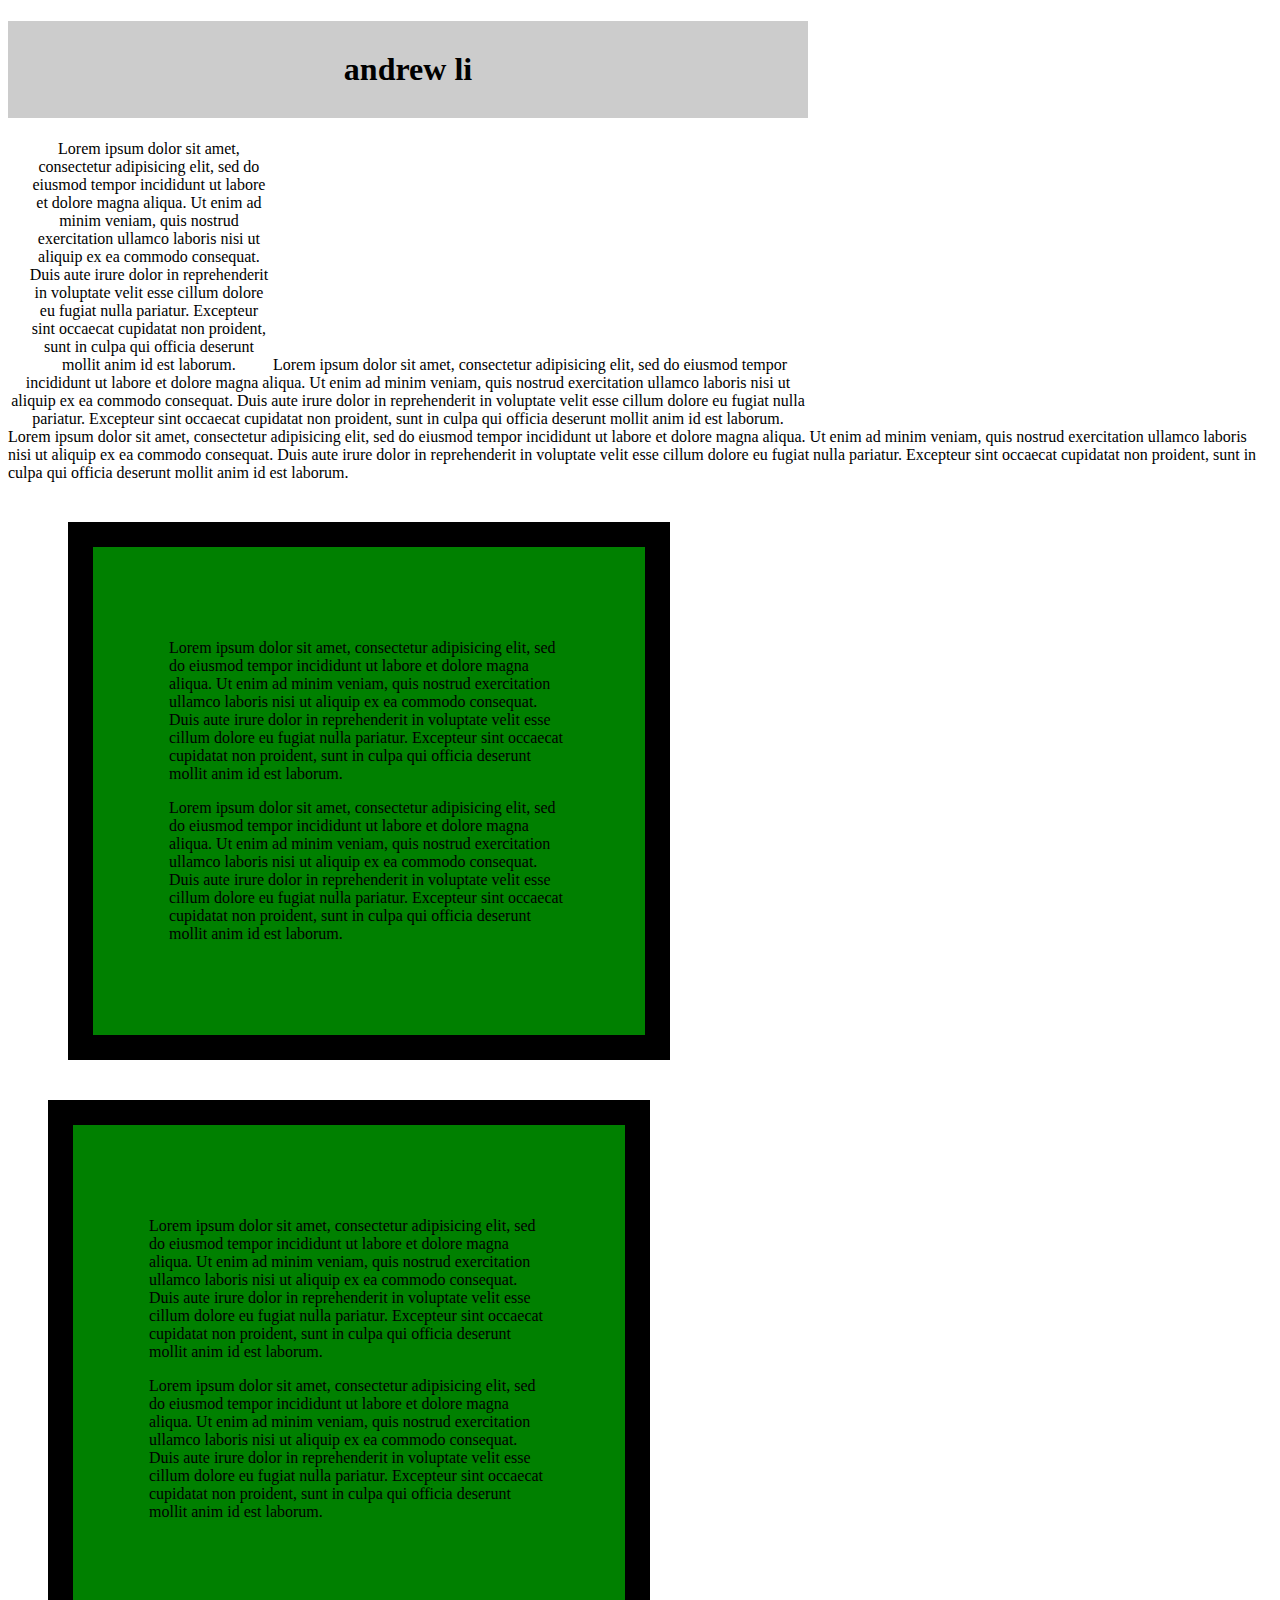
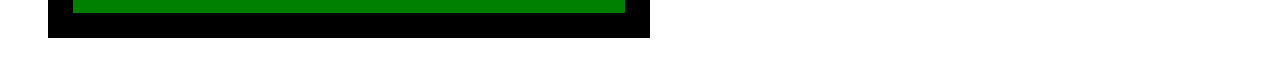
<file: boxtext/index.html>
<!DOCTYPE html>
<html lang="en" dir="ltr">
  <head>
    <meta charset="utf-8">
    <title></title>
    <link rel="stylesheet" href="styles.css">
  </head>
  <body>
<div id="cont">
  <h1>andrew li</h1>
  <div class="column">
    Lorem ipsum dolor sit amet, consectetur adipisicing elit, sed do eiusmod tempor incididunt ut labore et dolore magna aliqua. Ut enim ad minim veniam, quis nostrud exercitation ullamco laboris nisi ut aliquip ex ea commodo consequat. Duis aute irure dolor in reprehenderit in voluptate velit esse cillum dolore eu fugiat nulla pariatur. Excepteur sint occaecat cupidatat non proident, sunt in culpa qui officia deserunt mollit anim id est laborum.
  </div>
  <divclass="column">
    Lorem ipsum dolor sit amet, consectetur adipisicing elit, sed do eiusmod tempor incididunt ut labore et dolore magna aliqua. Ut enim ad minim veniam, quis nostrud exercitation ullamco laboris nisi ut aliquip ex ea commodo consequat. Duis aute irure dolor in reprehenderit in voluptate velit esse cillum dolore eu fugiat nulla pariatur. Excepteur sint occaecat cupidatat non proident, sunt in culpa qui officia deserunt mollit anim id est laborum.
  </div>
  <divclass="column">
    Lorem ipsum dolor sit amet, consectetur adipisicing elit, sed do eiusmod tempor incididunt ut labore et dolore magna aliqua. Ut enim ad minim veniam, quis nostrud exercitation ullamco laboris nisi ut aliquip ex ea commodo consequat. Duis aute irure dolor in reprehenderit in voluptate velit esse cillum dolore eu fugiat nulla pariatur. Excepteur sint occaecat cupidatat non proident, sunt in culpa qui officia deserunt mollit anim id est laborum.
  </div>


</div>

    <div id="test1"class="testDiv">
<p>Lorem ipsum dolor sit amet, consectetur adipisicing elit, sed do eiusmod tempor incididunt ut labore et dolore magna aliqua. Ut enim ad minim veniam, quis nostrud exercitation ullamco laboris nisi ut aliquip ex ea commodo consequat. Duis aute irure dolor in reprehenderit in voluptate velit esse cillum dolore eu fugiat nulla pariatur. Excepteur sint occaecat cupidatat non proident, sunt in culpa qui officia deserunt mollit anim id est laborum.</p>
      <p>Lorem ipsum dolor sit amet, consectetur adipisicing elit, sed do eiusmod tempor incididunt ut labore et dolore magna aliqua. Ut enim ad minim veniam, quis nostrud exercitation ullamco laboris nisi ut aliquip ex ea commodo consequat. Duis aute irure dolor in reprehenderit in voluptate velit esse cillum dolore eu fugiat nulla pariatur. Excepteur sint occaecat cupidatat non proident, sunt in culpa qui officia deserunt mollit anim id est laborum.</p>
    </div>

    <div class="testDiv">
<p>Lorem ipsum dolor sit amet, consectetur adipisicing elit, sed do eiusmod tempor incididunt ut labore et dolore magna aliqua. Ut enim ad minim veniam, quis nostrud exercitation ullamco laboris nisi ut aliquip ex ea commodo consequat. Duis aute irure dolor in reprehenderit in voluptate velit esse cillum dolore eu fugiat nulla pariatur. Excepteur sint occaecat cupidatat non proident, sunt in culpa qui officia deserunt mollit anim id est laborum.</p>
      <p>Lorem ipsum dolor sit amet, consectetur adipisicing elit, sed do eiusmod tempor incididunt ut labore et dolore magna aliqua. Ut enim ad minim veniam, quis nostrud exercitation ullamco laboris nisi ut aliquip ex ea commodo consequat. Duis aute irure dolor in reprehenderit in voluptate velit esse cillum dolore eu fugiat nulla pariatur. Excepteur sint occaecat cupidatat non proident, sunt in culpa qui officia deserunt mollit anim id est laborum.</p>
    </div>

  </body>
</html>
</file>
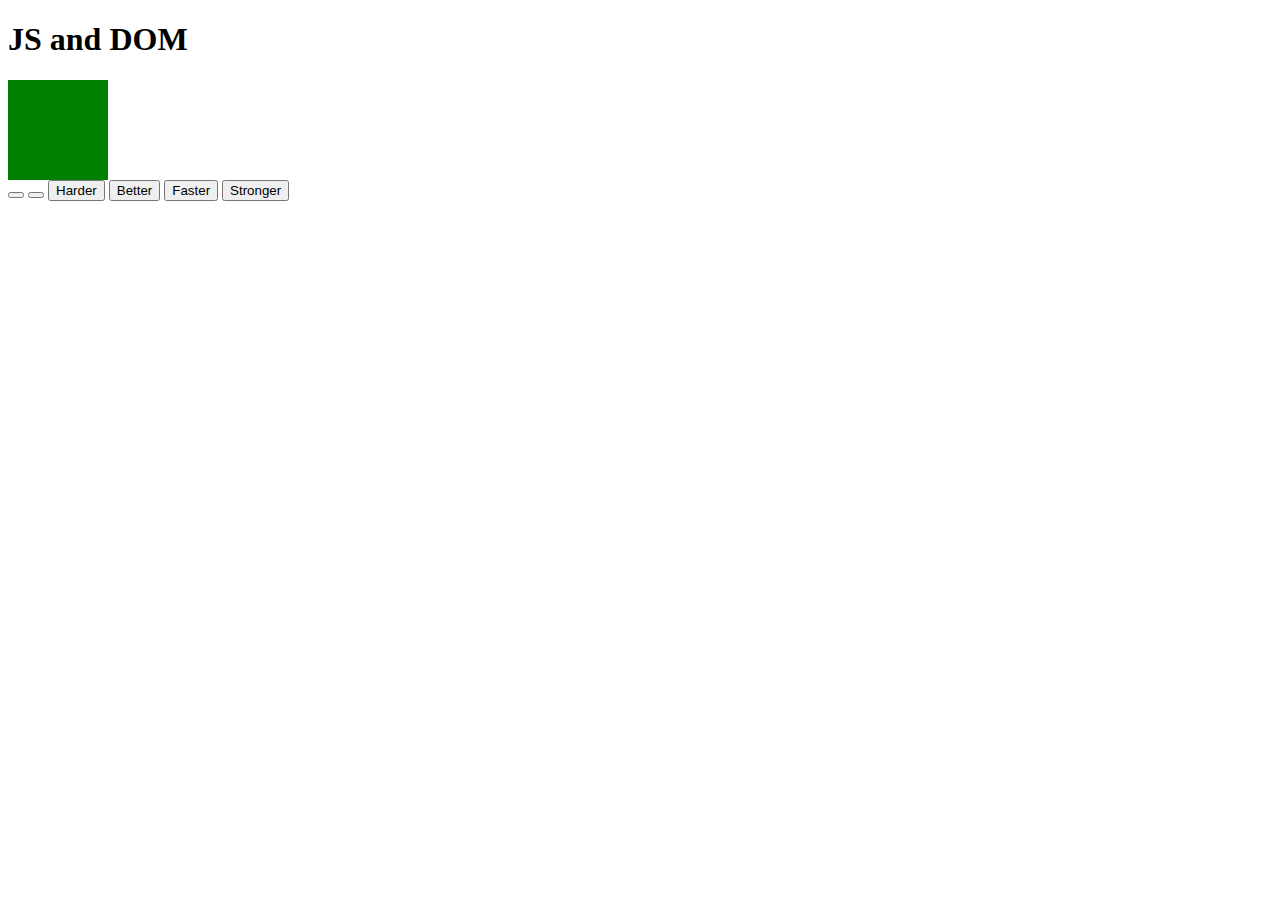
<file: jsdom/index.html>
<!DOCTYPE html>
<html lang="en" dir="ltr">
  <head>
    <meta charset="utf-8">
    <title></title>
      <link rel="stylesheet" href="styles.css">
<script type="js/p5.js">


</script>

  </head>
  <body>
    <h1 id="heading">JS and DOM</h1>

<div id="rect">

</div>

<button type="button" name="button"></button>
<button type="button" name="button"></button>

    <button onclick="say('Harder')"type="button" name="button">Harder</button>
    <button onclick="say('Better')" type="button" name="button">Better</button>
    <button onclick="say('Faster')" type="button" name="button">Faster</button>
    <button onclick="say('Stronger')"type="button" name="button">Stronger</button>

<div id="lyrics">

</div>

    <script src="js/script.js">

    </script>
  </body>
</html>
</file>
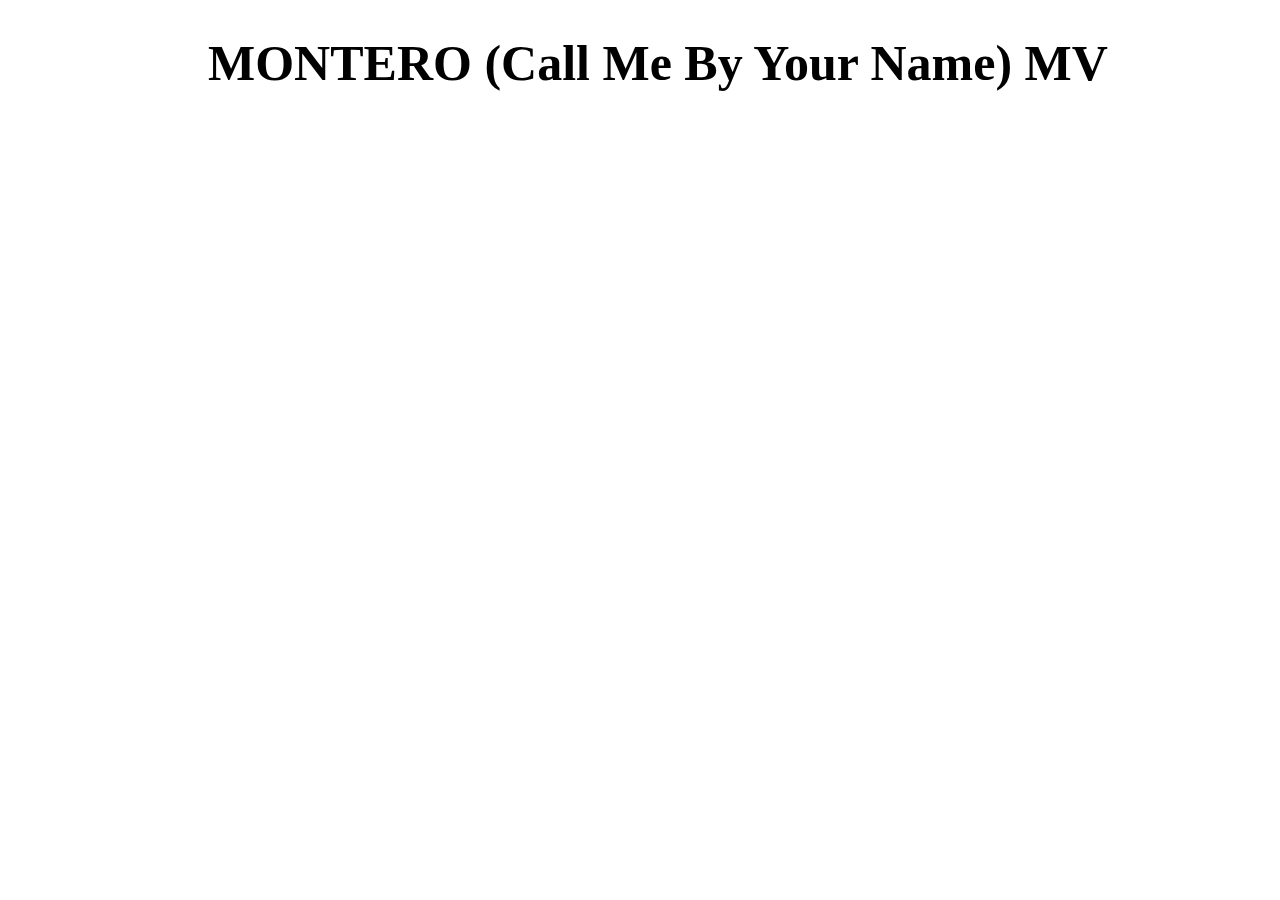
<file: Andrew Li _miniProject9R/musicvideo.html>
<!DOCTYPE html>
<html lang="en" dir="ltr">
  <head>
    <meta charset="utf-8">
    <title> MONTERO Music Video</title>
      <link rel="stylesheet" href="styles/main.css">
  </head>
  <body>
    <h1>MONTERO (Call Me By Your Name) MV</h1>

    <iframe width="560" height="315" src="https://www.youtube.com/embed/6swmTBVI83k" title="YouTube video player" frameborder="0" allow="accelerometer; autoplay; clipboard-write; encrypted-media; gyroscope; picture-in-picture" allowfullscreen></iframe>

  </body>
</html>
</file>
<file: boxtext/styles.css>
.testDiv{
  background-color: green;
  padding: 76px;
  border: 25px solid black;
  margin: 40px;
  width: 400px;

}

#test1{
  position: relative;
  left: 20px;

}
#cont{

  text-align: center;
  width: 800px;
  margin; 0 auto;

}
h1{
    background-color: #ccc;
      padding: 30px;
}

.column{
  display:inline-block;
 width: 30%;
}
</file>
<file: jsdom/styles.css>
#rect{
  width:100px;
  height:100px;
  background-color: green;
  transition: all 1s;
}
</file>
<file: Andrew Li _miniProject9R/styles/main.css>
body{
  font-family: cursive;
  font-weight: 1000;
  background-image: url(https://static.onecms.io/wp-content/uploads/sites/20/2021/09/02/lil-nas-x-3.jpg);
  height: 100%;
 background-position: center;
 background-repeat: no-repeat;
 background-size: cover;
}
.container1{
  background-color: #284B83;

}
img{
  float: left;
  paddingl: 10px;
}
h1{
  margin-left: 200px;
  font-size: 50px;
}
h2{
    margin-left: 200px;
  font-size: 50px;
}
iframe{
    margin-left: 600px;
}
p{
  color: white;
  display: table;
       margin: 0px auto 0px auto;
       padding: 3px;
       font-size: 24px;
       background-color: #30cf52;
       color: #fff;
}
.favorite{
  background-color: purple;
}
#smaller{
  font-size: 70;
}
</file>
